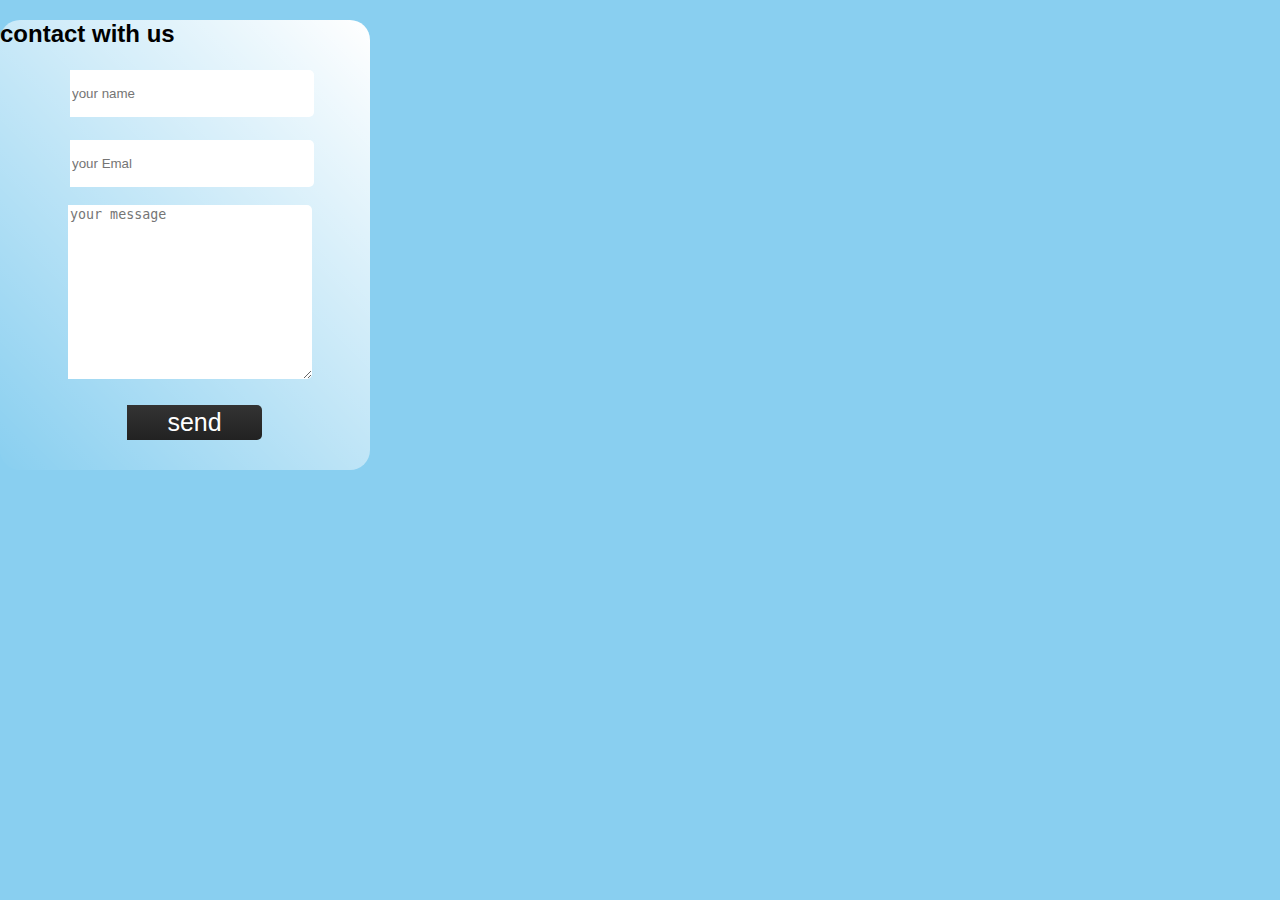
<file: New folder/contact.html>
<!DOCTYPE html>
<html>
<head>
	<title>contact with us</title>
	<link rel="stylesheet" type="text/css" href="style2.css">
	<link rel="icon" href="iqons/myicon.ico.ico">
</head>
<body>
<form>
	<h2>contact with us</h2>
	<input type="text" placeholder="your name">
	<input type="email" placeholder="your Emal">
	<textarea placeholder="your message"></textarea>
	<input type="submit" value="send">

</form>
</body>
</html>
</file>
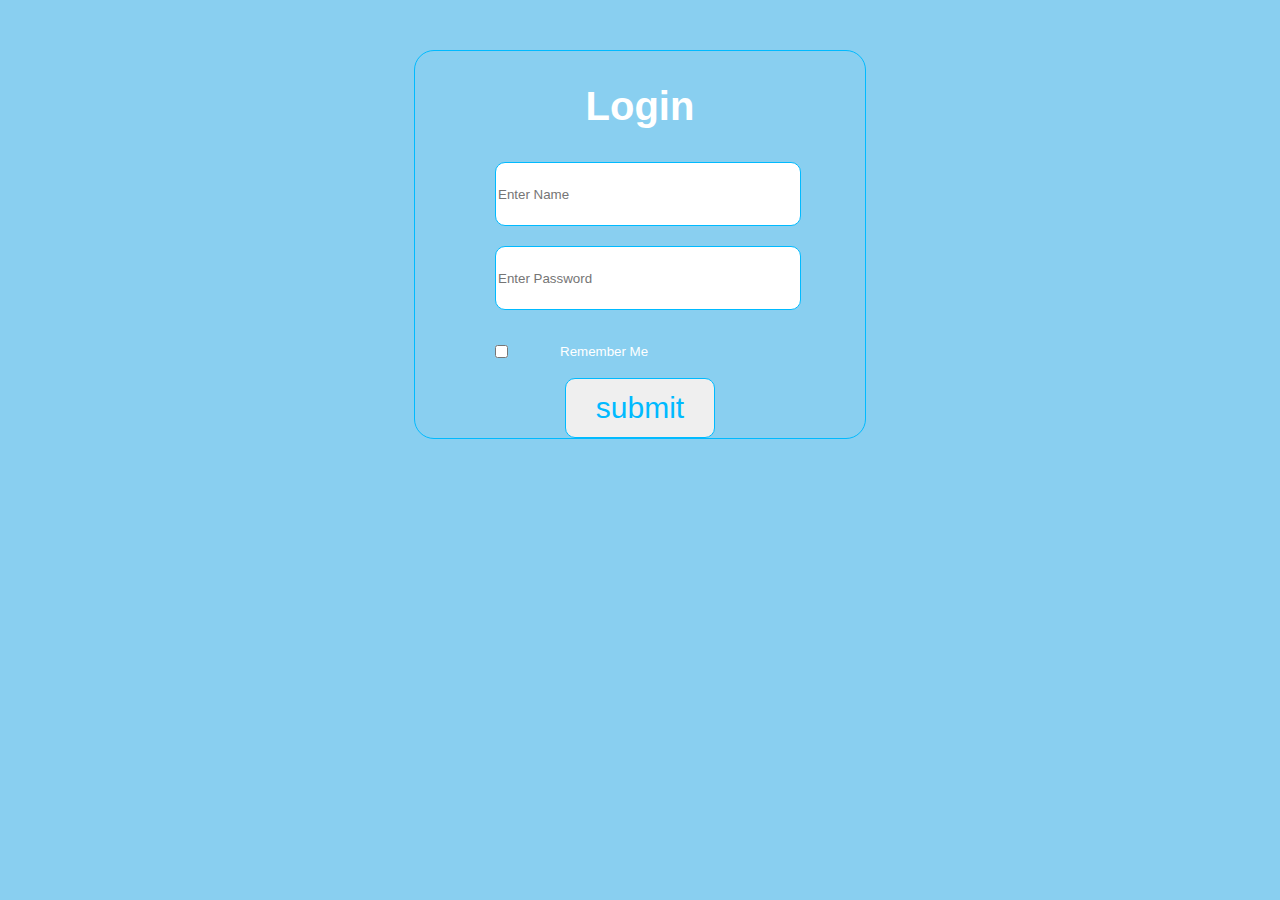
<file: New folder/login.html>
<!DOCTYPE html>
<html>
<head>
	<title>login</title>
	<link rel="stylesheet" type="text/css" href="style1.css">
	<link rel="icon" href="iqons/myicon.ico.ico">
</head>
<body>
<form>
	
<h2>Login</h2>
<input type="text" name="" placeholder="Enter Name"><br>
<input type="password" name="" placeholder="Enter Password"><br>
<input type="checkbox" Remember Me><br>
<input type="submit" value="submit"><br>


</form>
</body>
</html>
</file>
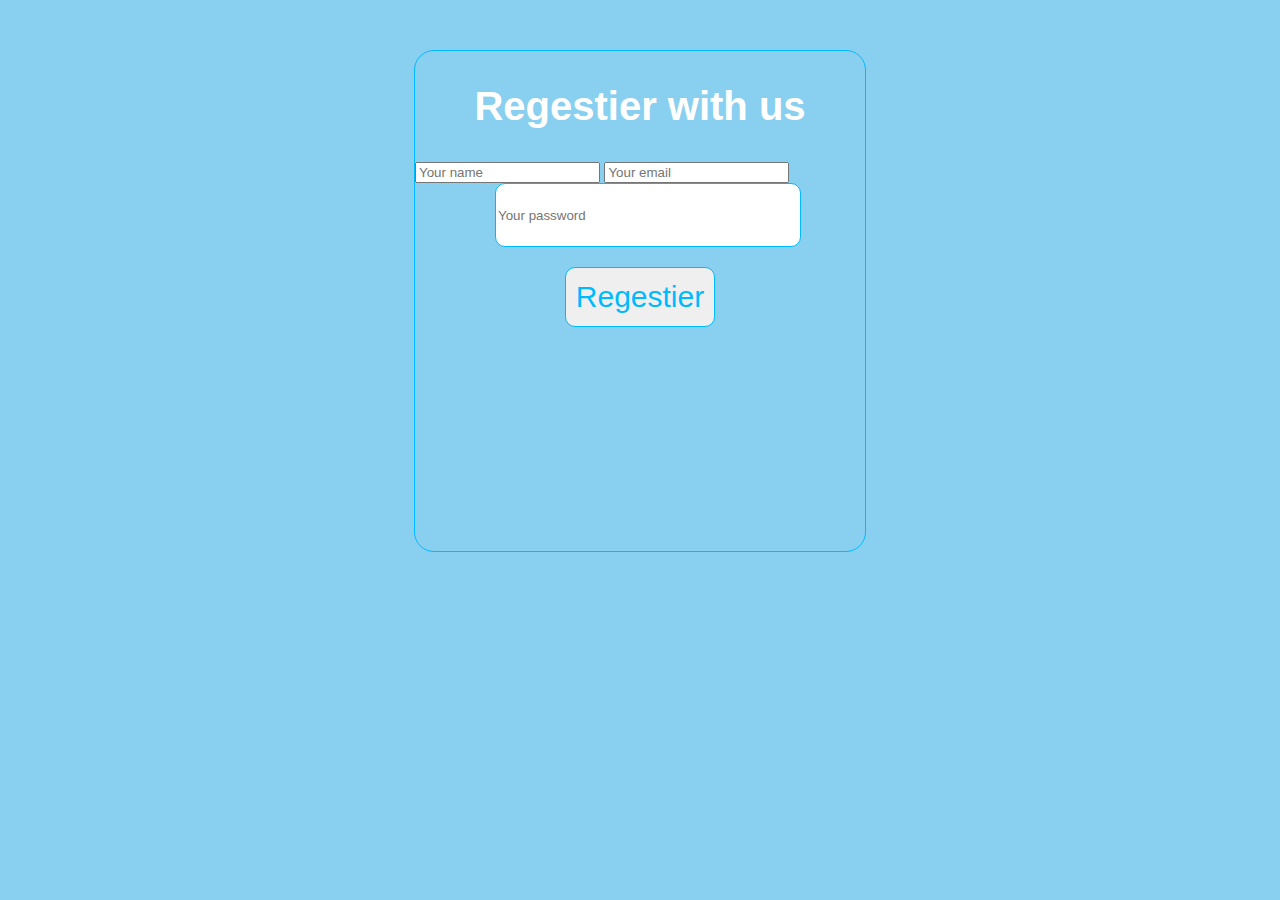
<file: New folder/register.html>
<!DOCTYPE html>
<html>
<head>
	<title>Regestier</title>
	<link rel="stylesheet" type="text/css" href="style3.css">
	<link rel="icon" href="iqons/myicon.ico.ico">

</head>
<body>
<form>
	<h2>Regestier with us</h2>
	<input type="yext" placeholder="Your name">
	<input type="email" placeholder="Your email">
	<input type="password" placeholder="Your password">
	<input type="submit" value="Regestier">

</form>
</body>
</html>
</file>
<file: New folder/style2.css>
body{
	padding: 0;
	margin: 0;
	font-family: Arial;
	background-color:  #89cff0;
}
form{
	width: 370px;
	height: 450px;
	background: linear-gradient(45deg,transparent,#fff);
	margin: 0px;
	border-radius: 20px;
	position: relative
h2{
	position: absolute;
	top: 5px;
	left: 115px;
	color: #fff;
}

input[type="text"],input[type="email"]{
	position: absolute;outline: none;
	border: none;
	width: 240px;
	height: 45px;
	border-radius:0 5px 5px 0;

}

input[type="text"]{
	top: 70px;
	left: 70px;

}
input[type="email"]{
	top: 140px;
	left: 70px;
}
textarea{
	width: 240px;
	height: 170px;
	position: absolute;
	top: 205px;
	left: 68px;
	outline: none;
	border: none;
	border-radius: 0 5px 5px 0;
}
input[value="send"]{
	position: absolute;
	top: 405px;
	left: 127px;
	outline: none;
	border: none;
	background: linear-gradient(#333,#222);
	color: #fff;
	width: 135px;
	height: 35px;
	border-radius: 0 5px 5px 0;
	font-size: 25px;
	}

	input:focus{
		color: 13bcf9;
		box-shadow: 2px 2px 10px #13bcf9,- 2px- 2px 10px #fff;
	}

	input[value="send"]:hover{
		color: 13bcf9;
		background: #13bcf9;

	}
</file>
<file: New folder/style1.css>
body{
	background: #89cff0;
	font-family: Arial;
}

form{
	width: 450px;
	height:500;
	border: 1px solid#00baff;
	border-radius: 20px;
	margin: 50px auto;
}

h2{
	color: #fff;
	font-weight: bold;
	font-size: 40px;
	text-align: center;

}

input[type="text"] , [type="password"]{

	width: 300px;
	height: 60px;
	margin-bottom: 20px;
	margin-left: 80px;
	border: 1px solid#00baff;
	border-radius: 10px;
	outline: none;
}

input[type="submit"]{
	width: 150px;
	height: 60px;
	margin-left: 150px;
	border: 1px solid#00baff;
	border-radius: 10px;
	color: #00baff;
	font-size: 30px;
	outline: none;
}

input[type="checkbox"]:after{
	content: " Remember Me";
	color: #fff;
	line-height: 1;
	position: absolute;
	left: 560px;
}

input[type="checkbox"]{
	margin: 15px 0 20px 80px;
}
</file>
<file: New folder/style3.css>
body {
    background: #89cff0;
    font-family: Arial;
}

form {
    width: 450px;
    height: 500px;
    border: 1px solid #00baff;
    border-radius: 20px;
    margin: 50px auto;
}

h2 {
    color: #fff;
    font-weight: bold;
    font-size: 40px;
    text-align: center;
}

input[type="text"],
input[type="password"] {
    width: 300px;
    height: 60px;
    margin-bottom: 20px;
    margin-left: 80px;
    border: 1px solid #00baff;
    border-radius: 10px;
    outline: none;
}

input[type="submit"] {
    width: 150px;
    height: 60px;
    margin-left: 150px;
    border: 1px solid #00baff;
    border-radius: 10px;
    color: #00baff;
    font-size: 30px;
    outline: none;
}
</file>
